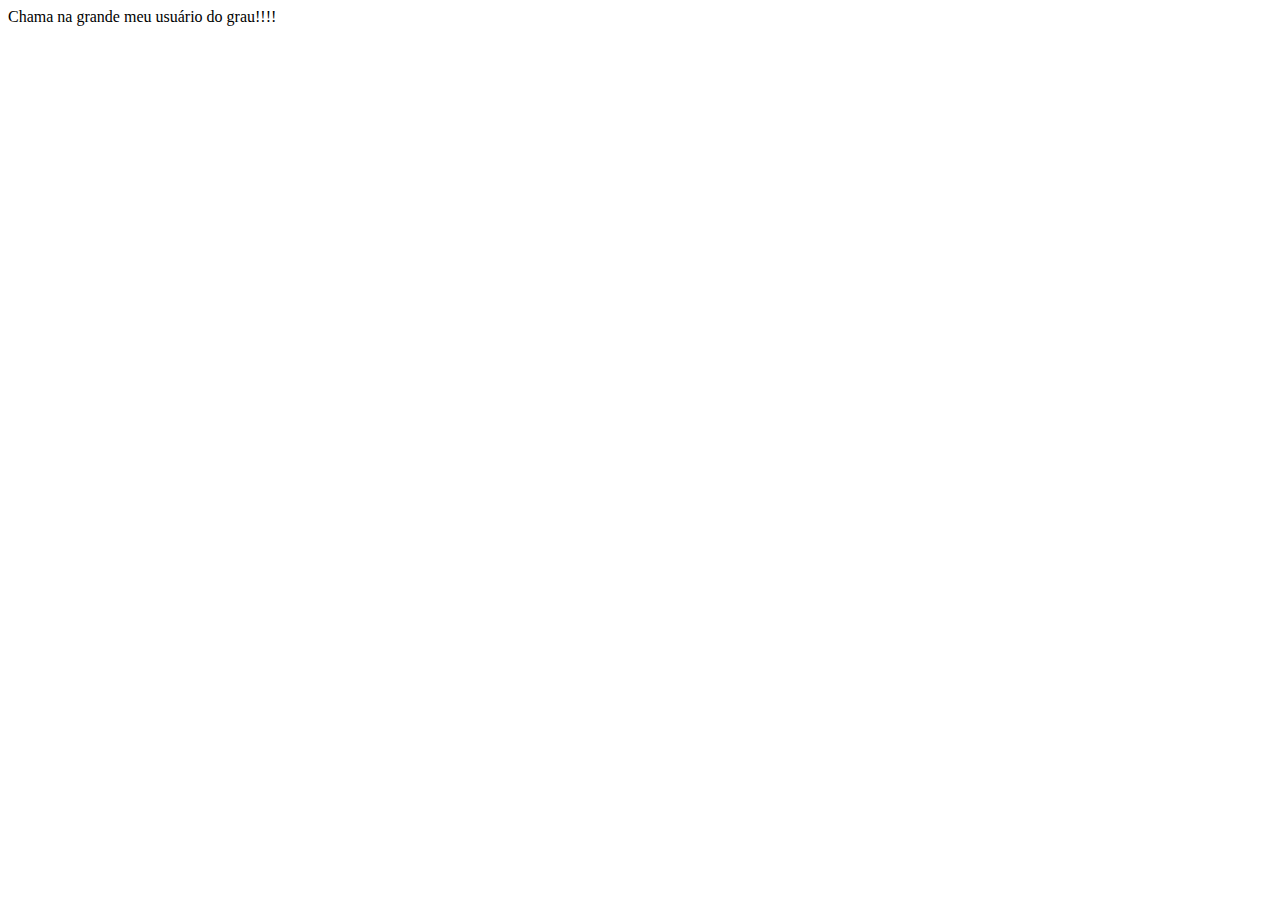
<file: receberPag.html>
<!DOCTYPE html>
<html lang="en">
<head>
    <meta charset="UTF-8">
    <meta name="viewport" content="width=device-width, initial-scale=1.0">
    <title>Receber Página</title>
</head>
<body>
    Chama na grande meu usuário do grau!!!!
</body>
</html>
</file>
